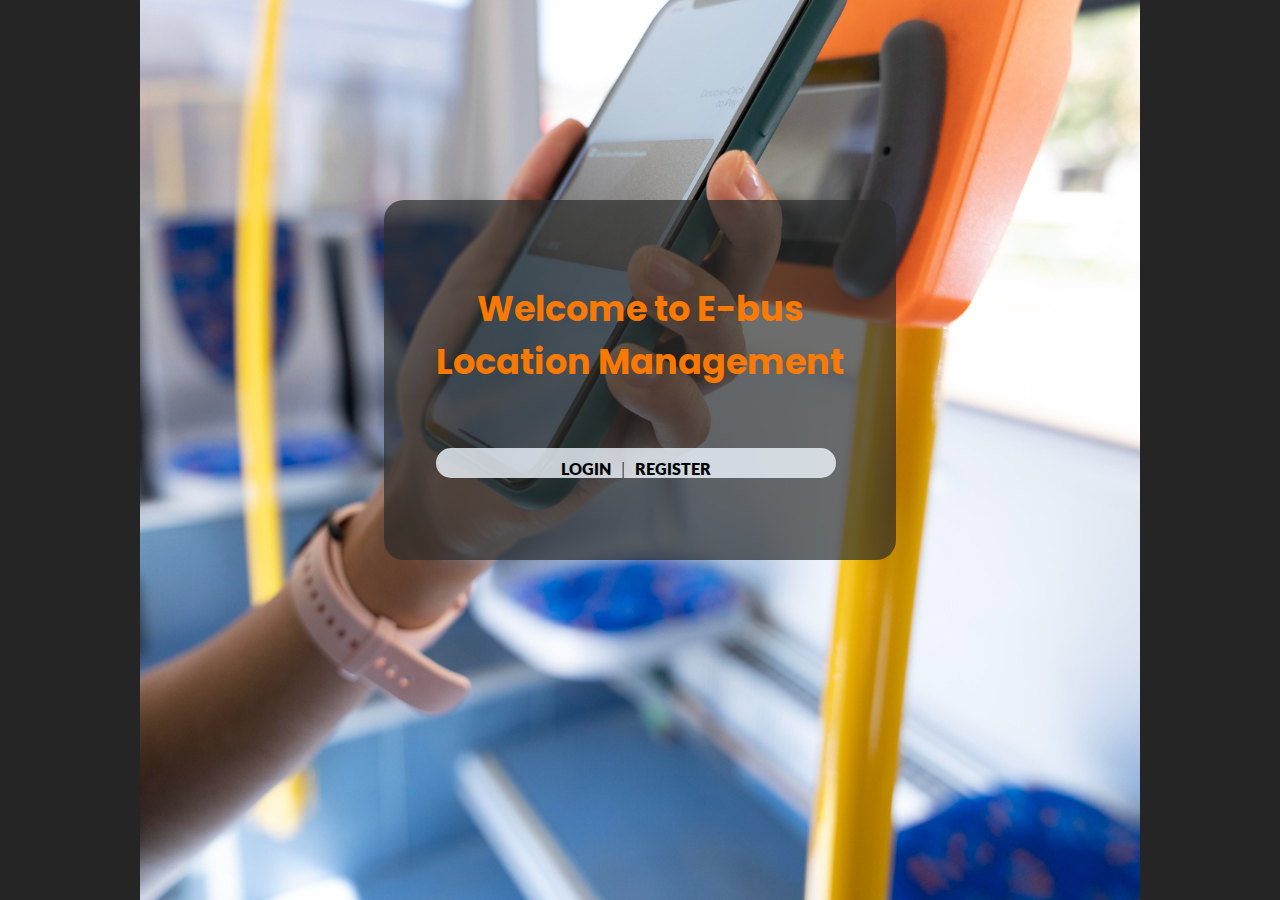
<file: EBus location/index.html>
<!DOCTYPE html>
<html lang="en">
<head>
    <meta charset="UTF-8">
    <meta name="viewport" content="width=device-width, initial-scale=1.0">
    <title>E-Bus Management</title>
    <link rel="preconnect" href="https://fonts.googleapis.com">
<link rel="preconnect" href="https://fonts.gstatic.com" crossorigin>
<link href="https://fonts.googleapis.com/css2?family=Inter:ital,opsz,wght@0,14..32,100..900;1,14..32,100..900&family=Lato:ital,wght@0,100;0,300;0,400;0,700;0,900;1,100;1,300;1,400;1,700;1,900&family=Lekton:ital,wght@0,400;0,700;1,400&family=Montserrat:wght@100..900&family=Poppins:ital,wght@0,100;0,200;0,300;0,400;0,500;0,600;0,700;0,800;0,900;1,100;1,200;1,300;1,400;1,500;1,600;1,700;1,800;1,900&display=swap" rel="stylesheet">
    <link rel="stylesheet" href="style.css">
    <script type="module">
</script>
</head>
<body>


     <div class="frontwrapper">
    <div class="frontpage">

        <div class="container">
            <!-- heading of frontpage -->
          <h1>
            <span class="fp3">Welcome to E-bus</span>
            <span class="fp4"> Location Management</span>
        </h1>
        <!-- redirect of next page of elements -->
    <div>
       <a href="Login.html"><span>LOGIN</span></a> | <a href="Register.html"><span>REGISTER</span></a>
    </div>
    </div>
    </div>
    </div>
</body>
</html>
</file>
<file: EBus location/style.css>
* {
    margin: 0;
    padding: 0;
    box-sizing: border-box;
}


body {

    background-color: rgba(0, 0, 0, 0.856);
    background-image: url(./images/bg.jpg);
    background-repeat: no-repeat;
    background-position: 50%;
}

a {
    text-decoration: none;
    color: whitesmoke;
}

span {
    display: block;
}


/* frontpage */

.frontpage {
    display: flex;
    justify-content: center;
    align-items: center;
    height: 40vh;
}

.frontpage>div>div {
    display: flex;
    justify-content: center;
    align-items: end;
    gap: 10px;
    margin-top: 30px;
    background-color: rgba(240, 248, 255, 0.795);
    border-radius: 20px;
    height: 30px;
    width: 400px;
}

.frontpage>div>div a:hover {
    background-color: rgba(4, 204, 4, 0.349);

}




.frontwrapper {
    background: rgba(42, 43, 42, 0.692);
    background-attachment: fixed;
    height: 40%;
    width: 40%;
    margin: 200px auto;
    border-radius: 20px;

}

.frontwrapper>div h1 {
    font-family: "Poppins", sans-serif;
    font-size: 2.2rem;
    font-weight: 700;
    color: rgba(255, 247, 247, 0.897);
    margin-bottom: 60px;
}

.frontwrapper>div h1 .fp3 {
    text-align: center;
}

.frontwrapper>div h1 .fp3,
.fp4 {
    color: rgba(255, 123, 0, 0.986);
}



.frontwrapper>div>div a {
    font-family: "Lato", sans-serif;
    font-size: 1rem;
    font-weight: 800;
    color: black;

}

/* login page */
.loginwrapper {
    background: rgba(42, 43, 42, 0.692);
    background-attachment: fixed;
    height: 40%;
    width: 40%;
    margin: 200px auto;
    border-radius: 20px;
}

.loginwrapper h2 {
    font-family: "Poppins", sans-serif;
    font-size: 2.2rem;
    font-weight: 700;
    color: rgb(221, 221, 221);
    background-color: rgba(0, 0, 0, 0.747);
    text-align: center;
    margin-bottom: 40px;
}


.secpage {
    display: flex;
    justify-content: center;
    align-items: center;
    height: 50vh;
}

#loginform {

    text-align: center;
    font-size: 25px;
    margin-top: 20px;
}

#loginform>.mail {
    color: rgba(240, 248, 255, 0.904);
    margin-bottom: 25px;
}

#loginform>.word {
    color: rgba(240, 248, 255, 0.904);
    margin-bottom: 25px;
}


.mail>input {
    font-size: 20px;
    width: 300px;
    height: 40px;
    border-radius: 10px;
}

.word>input {
    font-size: 20px;
    width: 300px;
    height: 40px;
    border-radius: 10px;
}

.logbtn button {
    font-family: "Lato", sans-serif;
    font-size: 25px;
    font-weight: 600;
    background-color: rgba(255, 123, 0, 0.959);
    color: rgba(0, 0, 0, 0.925);
    border-radius: 20px;
    border: none;
    width: 110px;
    height: 50px;
    margin-top: 55px;
    cursor: pointer;
}

.logbtn button:hover {
    background-color: rgba(4, 204, 4, 0.349);
    transition: 0.2s;
}

/* registration page */


.regwrapper {
    background: rgba(42, 43, 42, 0.692);
    background-attachment: fixed;
    height: 80%;
    width: 40%;
    margin: 200px auto;
    border-radius: 20px;
}

.regwrapper h2 {
    font-family: "Poppins", sans-serif;
    font-size: 2.2rem;
    font-weight: 700;
    color: rgb(221, 221, 221);
    background-color: rgba(0, 0, 0, 0.747);
    text-align: center;
    margin-bottom: 40px;
}

.thirpage {
    display: flex;
    justify-content: center;
    align-items: center;
    height: 50vh;
}


#Registerform {

    text-align: center;
    font-size: 25px;
    margin-top: 20px;
}


#Registerform>.first {
    color: rgba(240, 248, 255, 0.904);
    margin-bottom: 25px;
}

#Registerform>.first>input {
    font-size: 20px;
    width: 300px;
    height: 40px;
    border-radius: 10px;
}


#Registerform>.last {
    color: rgba(240, 248, 255, 0.904);
    margin-bottom: 25px;
}

#Registerform>.last>input {
    font-size: 20px;
    width: 300px;
    height: 40px;
    border-radius: 10px;
}


#Registerform>.mail {
    color: rgba(240, 248, 255, 0.904);
    margin-bottom: 25px;
}

#Registerform>.word {
    color: rgba(240, 248, 255, 0.904);
    margin-bottom: 25px;
}



.regbtn button {
    font-family: "Lato", sans-serif;
    font-size: 25px;
    font-weight: 600;
    background-color: rgba(255, 123, 0, 0.959);
    color: rgba(0, 0, 0, 0.925);
    border-radius: 20px;
    border: none;
    width: 145px;
    height: 50px;
    cursor: pointer;
}

.regbtn button:hover {
    background-color: rgba(4, 204, 4, 0.349);
    transition: 0.2s;
}










/* Responsive styles */
@media (max-width: 1024px) {

    .frontwrapper,
    .loginwrapper,
    .regwrapper {
        width: 70%;
        margin: 100px auto;
    }

    .frontpage>div>div,
    .secpage,
    .thirpage {
        flex-direction: column;
        align-items: center;
    }

    .mail>input,
    .word>input,
    #Registerform input {
        width: 90%;
    }
}

@media (max-width: 600px) {

    .frontwrapper,
    .loginwrapper,
    .regwrapper {
        width: 90%;
        margin: 50px auto;
    }

    h1,
    h2 {
        font-size: 1.8rem;
    }

    .logbtn button,
    .regbtn button {
        width: 100%;
    }

    .container {
        padding: 0 10px;
    }
}
</file>
